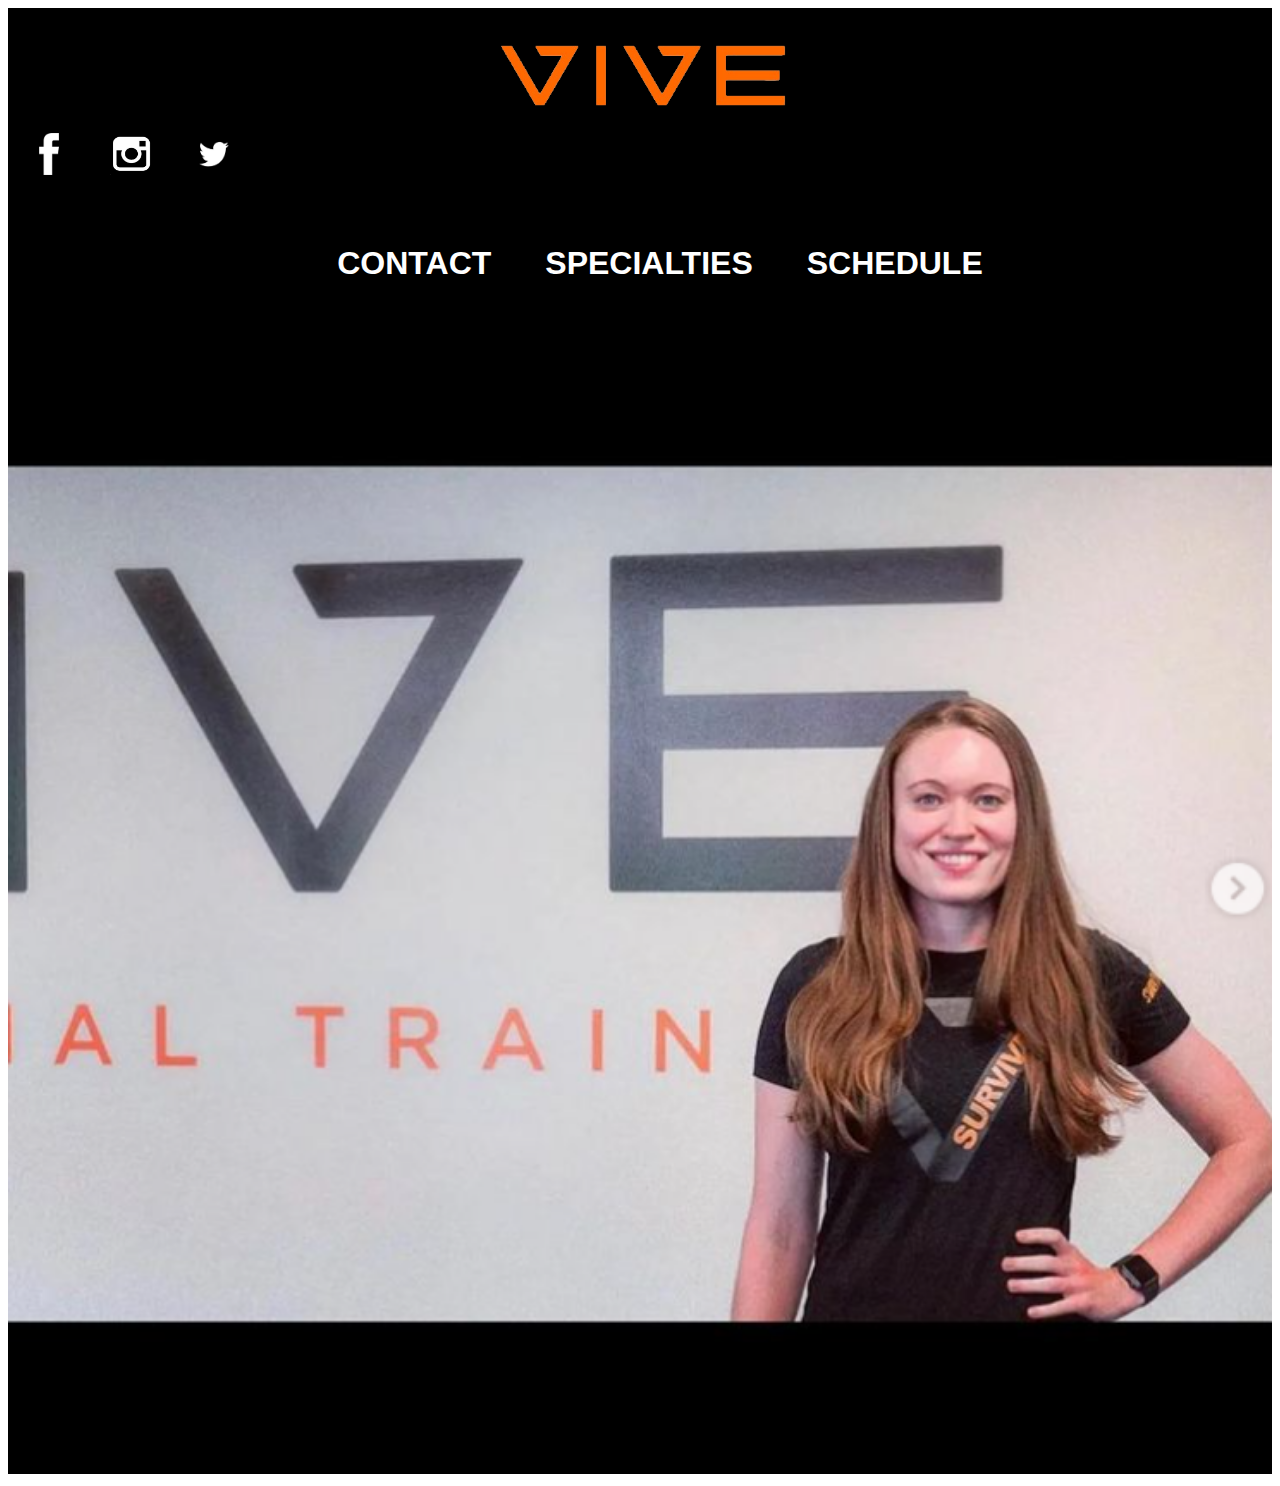
<file: index.html>
<!DOCTYPE html>
<html>
<head>
  <link rel="stylesheet" href="gia.css">
<meta name="viewport" content="width=device-width, initial-scale=1.0">
</head>
<body>

<div style="background-color: rgb(0, 0, 0);">
  <img src="vive.png" class="vive" ></a>
</div>
  


<div class="navbar" >
    <a href="https://www.facebook.com/TrainVive/"><img src="facebook.png" alt="facebook" class="facebook" ></a>
    <a href="https://www.instagram.com/dudeitsgia/?hl=en"><img src="instagram.jpg" alt="facebook" class="facebook" ></a></a>
    <a href="Schedule.html"><img src="twitter.jpg" alt="facebook" class="facebook" ></a>
    
  </div>

  <div class="navbar2" >
    <ul>
      <li style="display:inline-block;">
          <a href="Forms.html" ><h1>Contact</h1></a>
      </li>
      <li style="display:inline-block;">
          <a href="Specialties.html" ><h1>Specialties</h1></a>
      </li>
      <li style="display:inline-block;">
        <a href="Schedule.html" ><h1>Schedule</h1></a>
      </li>
    </ul>
  </div>

  <div>
    <img src="gia.png" class="responsive" width="600" height="400">
  </div>

</body>
</html>
</file>
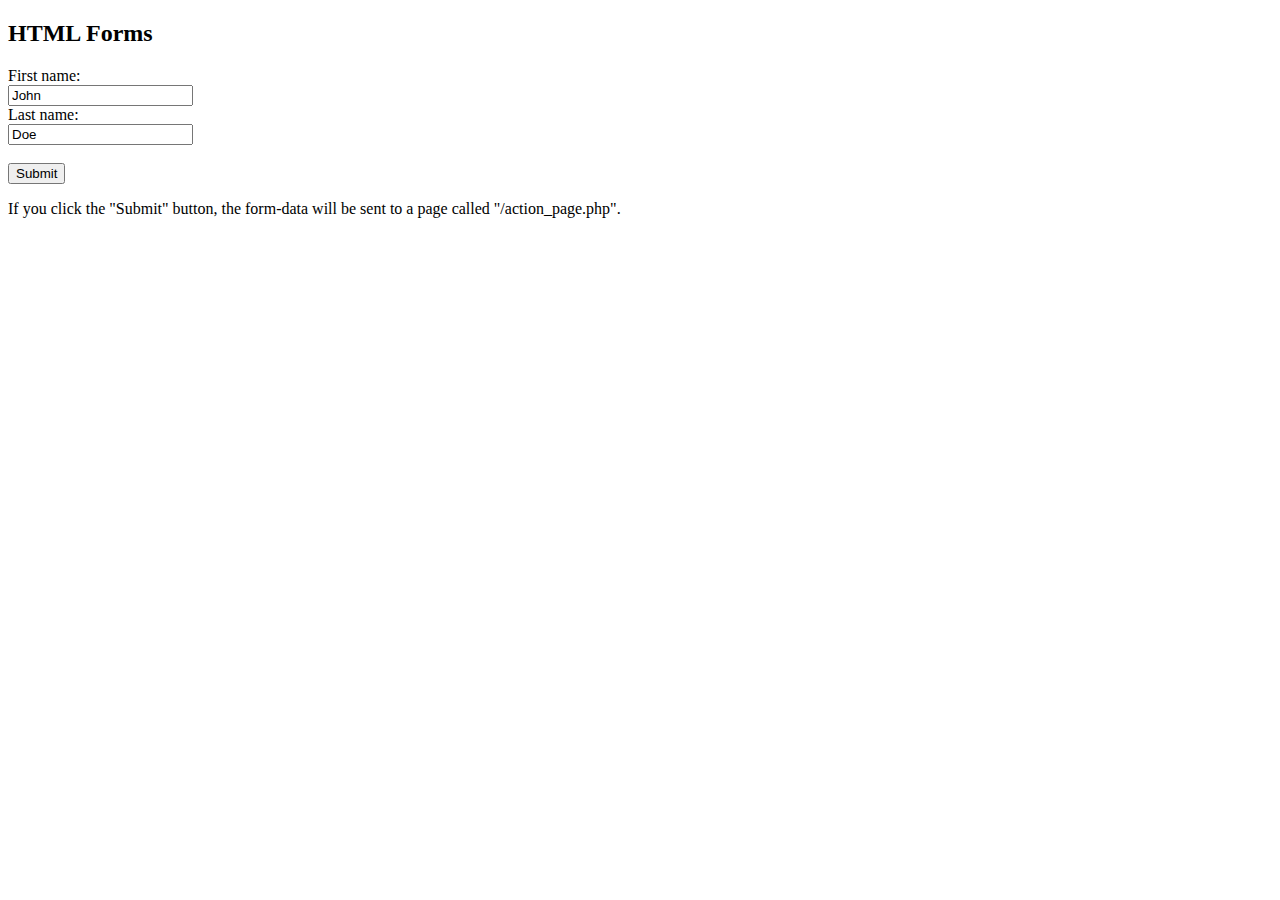
<file: Forms.html>
<!DOCTYPE html>
<html>
<body>

<h2>HTML Forms</h2>

<form action="/action_page.php">
  <label for="fname">First name:</label><br>
  <input type="text" id="fname" name="fname" value="John"><br>
  <label for="lname">Last name:</label><br>
  <input type="text" id="lname" name="lname" value="Doe"><br><br>
  <input type="submit" value="Submit">
</form> 

<p>If you click the "Submit" button, the form-data will be sent to a page called "/action_page.php".</p>

</body>
</html>
</file>
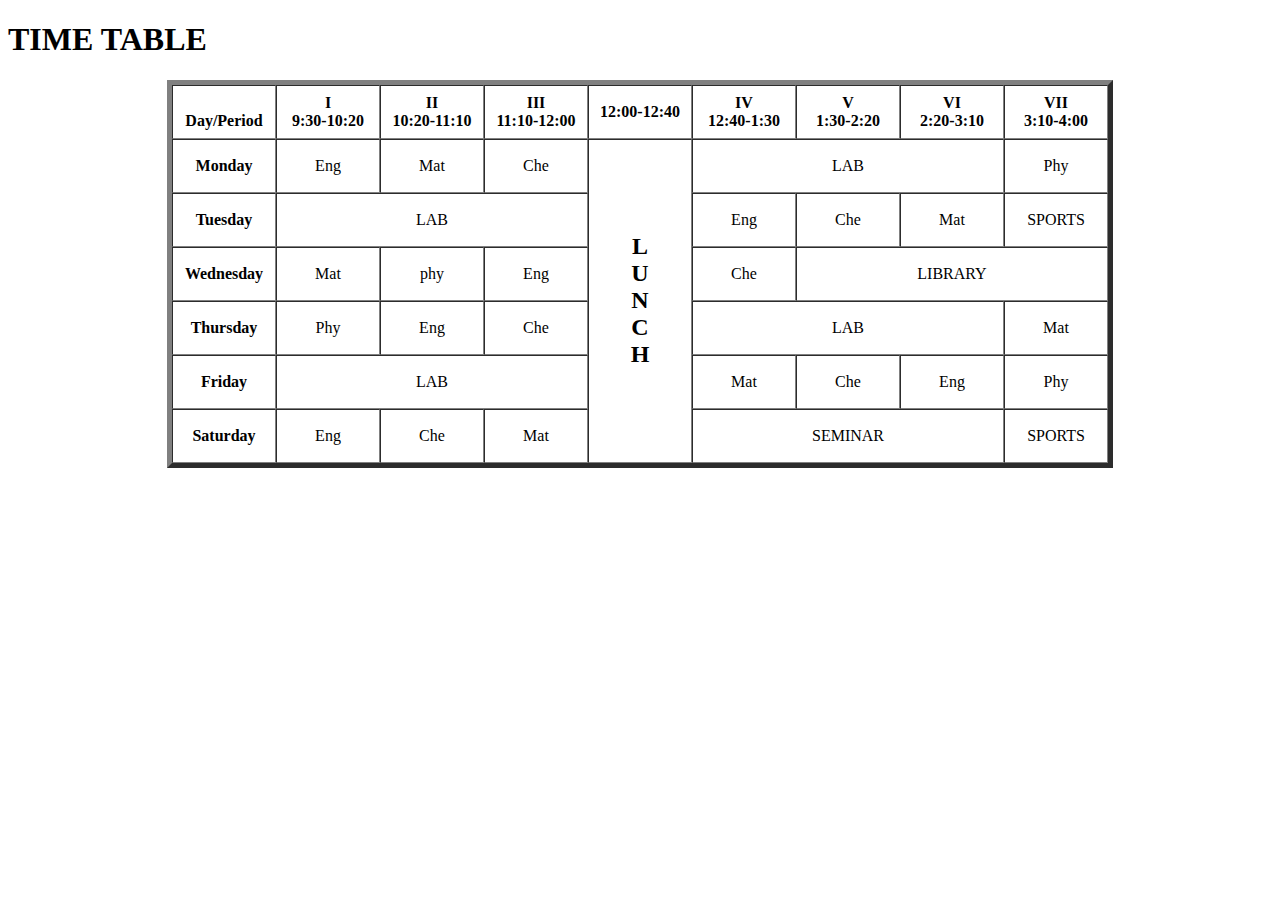
<file: Schedule.html>
<!DOCTYPE html>
<html>
  
<body>
    <h1>TIME TABLE</h1>
    <table border="5" cellspacing="0" align="center">
        <!--<caption>Timetable</caption>-->
        <tr>
            <td align="center" height="50" 
                width="100"><br>
                <b>Day/Period</b></br>
            </td>
            <td align="center" height="50" 
                width="100">
                <b>I<br>9:30-10:20</b>
            </td>
            <td align="center" height="50" 
                width="100">
                <b>II<br>10:20-11:10</b>
            </td>
            <td align="center" height="50" 
                width="100">
                <b>III<br>11:10-12:00</b>
            </td>
            <td align="center" height="50" 
                width="100">
                <b>12:00-12:40</b>
            </td>
            <td align="center" height="50" 
                width="100">
                <b>IV<br>12:40-1:30</b>
            </td>
            <td align="center" height="50" 
                width="100">
                <b>V<br>1:30-2:20</b>
            </td>
            <td align="center" height="50" 
                width="100">
                <b>VI<br>2:20-3:10</b>
            </td>
            <td align="center" height="50" 
                width="100">
                <b>VII<br>3:10-4:00</b>
            </td>
        </tr>
        <tr>
            <td align="center" height="50">
                <b>Monday</b></td>
            <td align="center" height="50">Eng</td>
            <td align="center" height="50">Mat</td>
            <td align="center" height="50">Che</td>
            <td rowspan="6" align="center" height="50">
                <h2>L<br>U<br>N<br>C<br>H</h2>
            </td>
            <td colspan="3" align="center" 
                height="50">LAB</td>
            <td align="center" height="50">Phy</td>
        </tr>
        <tr>
            <td align="center" height="50">
                <b>Tuesday</b>
            </td>
            <td colspan="3" align="center" 
                height="50">LAB
            </td>
            <td align="center" height="50">Eng</td>
            <td align="center" height="50">Che</td>
            <td align="center" height="50">Mat</td>
            <td align="center" height="50">SPORTS</td>
        </tr>
        <tr>
            <td align="center" height="50">
                <b>Wednesday</b>
            </td>
            <td align="center" height="50">Mat</td>
            <td align="center" height="50">phy</td>
            <td align="center" height="50">Eng</td>
            <td align="center" height="50">Che</td>
            <td colspan="3" align="center" 
                height="50">LIBRARY
            </td>
        </tr>
        <tr>
            <td align="center" height="50">
                <b>Thursday</b>
            </td>
            <td align="center" height="50">Phy</td>
            <td align="center" height="50">Eng</td>
            <td align="center" height="50">Che</td>
            <td colspan="3" align="center" 
                height="50">LAB
            </td>
            <td align="center" height="50">Mat</td>
        </tr>
        <tr>
            <td align="center" height="50">
                <b>Friday</b>
            </td>
            <td colspan="3" align="center" 
                height="50">LAB
            </td>
            <td align="center" height="50">Mat</td>
            <td align="center" height="50">Che</td>
            <td align="center" height="50">Eng</td>
            <td align="center" height="50">Phy</td>
        </tr>
        <tr>
            <td align="center" height="50">
                <b>Saturday</b>
            </td>
            <td align="center" height="50">Eng</td>
            <td align="center" height="50">Che</td>
            <td align="center" height="50">Mat</td>
            <td colspan="3" align="center" 
                height="50">SEMINAR
            </td>
            <td align="center" height="50">SPORTS</td>
        </tr>
    </table>
</body>
  
</html>
</file>
<file: gia.css>
/* Style the top navigation bar  */
.navbar {
  overflow: hidden;
  background-color: rgb(0, 0, 0);
  margin: 0;
  padding: 0;
  
}

/* Style the navigation bar links */
.navbar a {
  float: left;
  display: block;
  color: white;
  
  padding: 14px 20px;
  text-decoration: none;
}

.facebook{
  color: red;
  text-decoration: underline;
  width: 42px;
  height: 42px;
}

.vive {
  display: block;
  margin-left: auto;
  margin-right: auto;
  width: 30%;
  
}

/*Style Second navbar*/
.navbar2 {
  overflow: hidden;
  background-color: rgb(0, 0, 0);
}

.navbar2 a {
  display: block;
  position: relative;
  margin-left: auto;
  margin-right: auto;
  color: white;
  padding: 14px 25px;
  text-decoration: none;
  font-family: Arial, Helvetica, sans-serif;
  text-transform: uppercase;
  font-size: 1em;
}

.navbar2 ul {
  list-style: none;
  text-align: center;
}

.navbar2 ul li {
  display: inline-block;
}

.responsive {
  width: 100%;
  height: auto;
}
/*
color: white;
  position: relative;
  padding: 14px 25px;
  text-decoration: none;
  font-family: Arial, Helvetica, sans-serif;
  text-transform: uppercase;
  font-size: 1.5em;
  */
</file>
